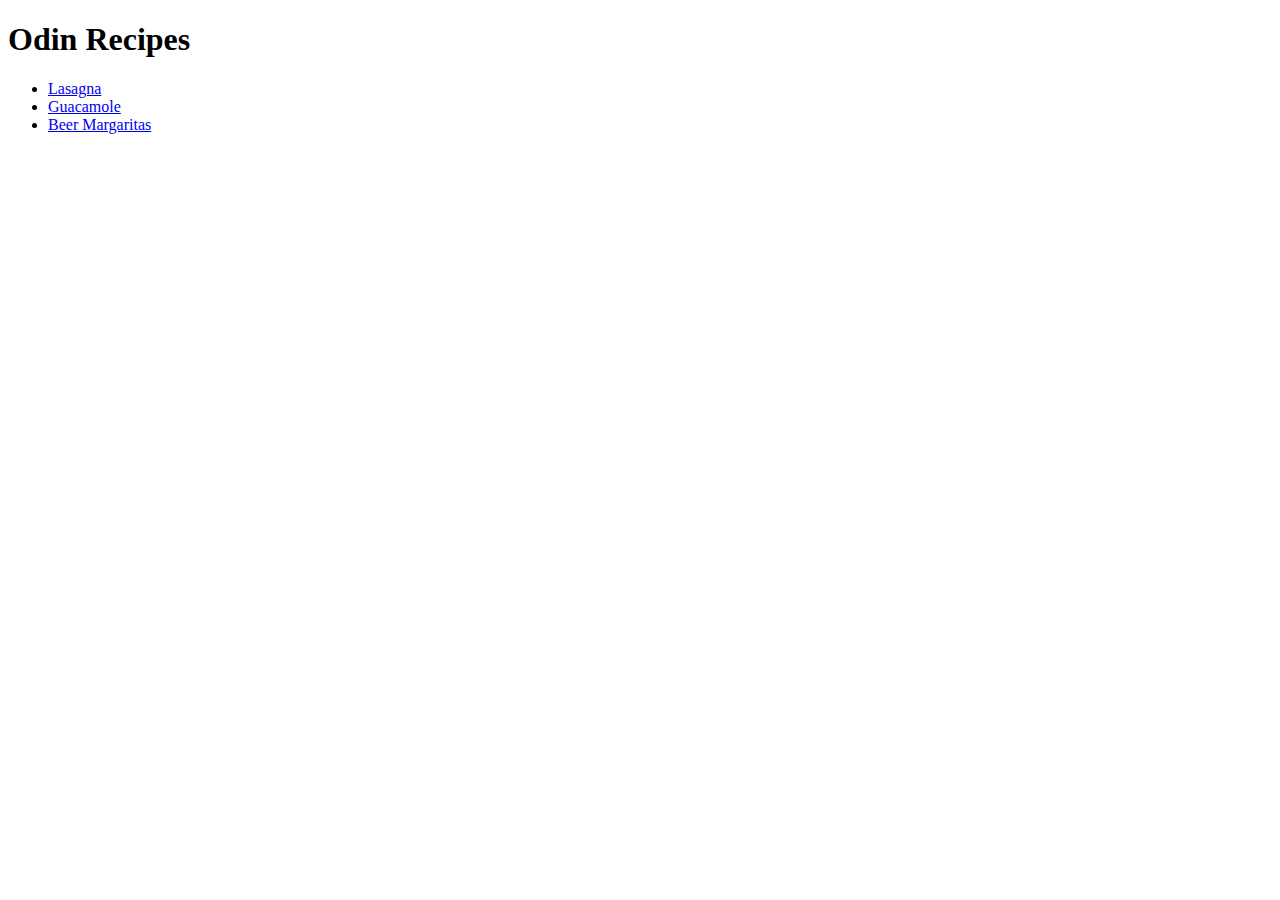
<file: index.html>
<!DOCTYPE html>
<html lang="en">
<head>
  <meta charset="UTF-8">
  <meta name="viewport" content="width=device-width, initial-scale=1.0">
  <title>Recipes</title>
</head>
<body>
  <h1>Odin Recipes</h1>
  <ul>
    <li><a href="recipes/lasagna.html">Lasagna</a></li>
    <li><a href="recipes/guacamole.html">Guacamole</a></li>
    <li><a href="recipes/beer-margaritas.html">Beer Margaritas</a></li>
  </ul>
</body>
</html>
</file>
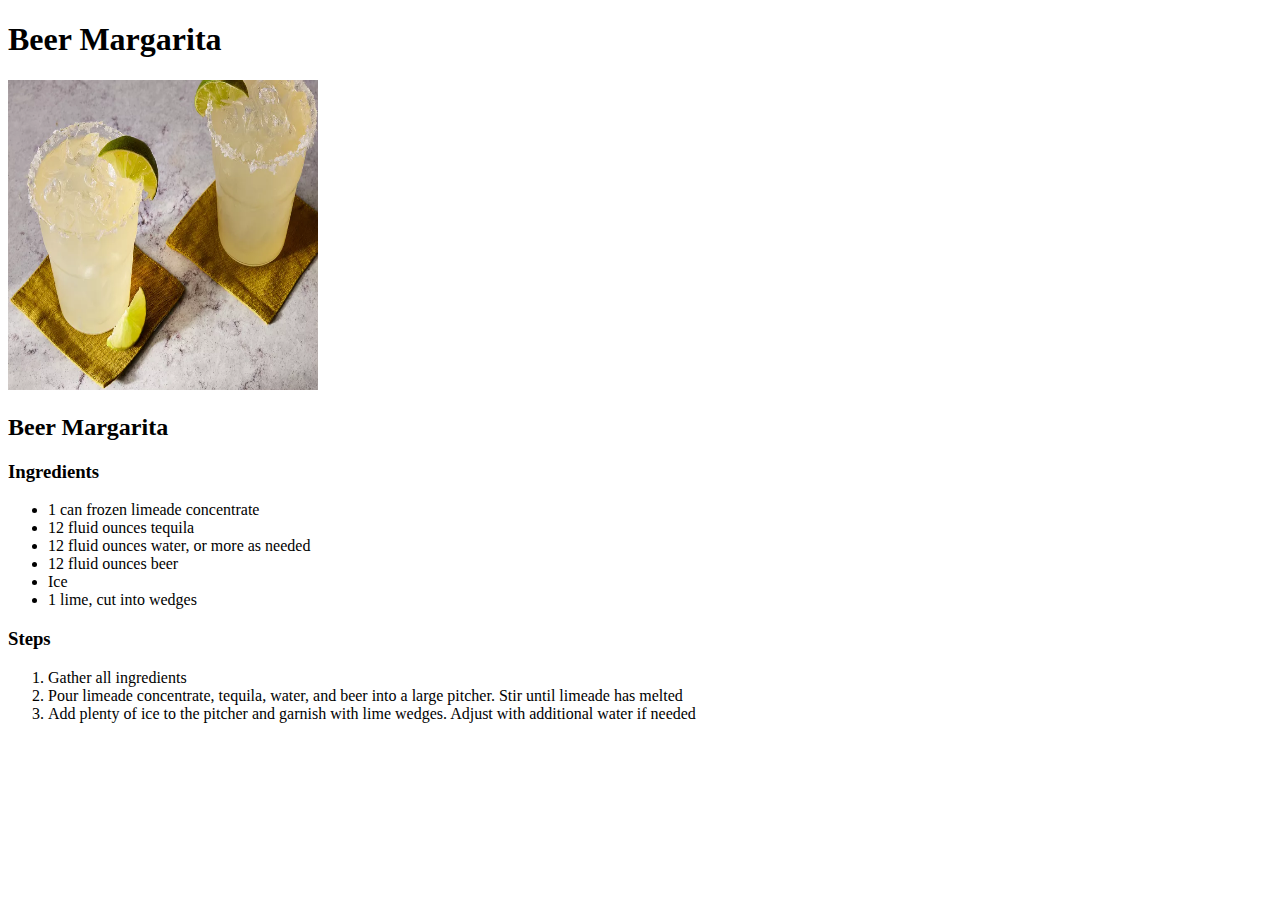
<file: recipes/beer-margaritas.html>
<!DOCTYPE html>
<html lang="en">
<head>
  <meta charset="UTF-8">
  <meta name="viewport" content="width=device-width, initial-scale=1.0">
  <title>Document</title>
</head>
<body>
  <h1>Beer Margarita</h1>
  <p>
    <img src="../images/beer-margarita.jpg" alt="beer-margarita" height="310" width="310">
  </p>
  <p>
    <h2>Beer Margarita</h2>
  </p>
  <h3>
    Ingredients
  </h3>
  <ul>
    <li>1 can frozen limeade concentrate</li>
    <li>12 fluid ounces tequila</li>
    <li>12 fluid ounces water, or more as needed</li>
    <li>12 fluid ounces beer</li>
    <li>Ice</li>
    <li>1 lime, cut into wedges</li>
  </ul>
  <h3>Steps</h3>
  <ol>
    <li>Gather all ingredients</li>
    <li>Pour limeade concentrate, tequila, water, and beer into a large pitcher. Stir until limeade has melted</li>
    <li>Add plenty of ice to the pitcher and garnish with lime wedges. Adjust with additional water if needed</li>
  </ol>
</body>
</html>
</file>
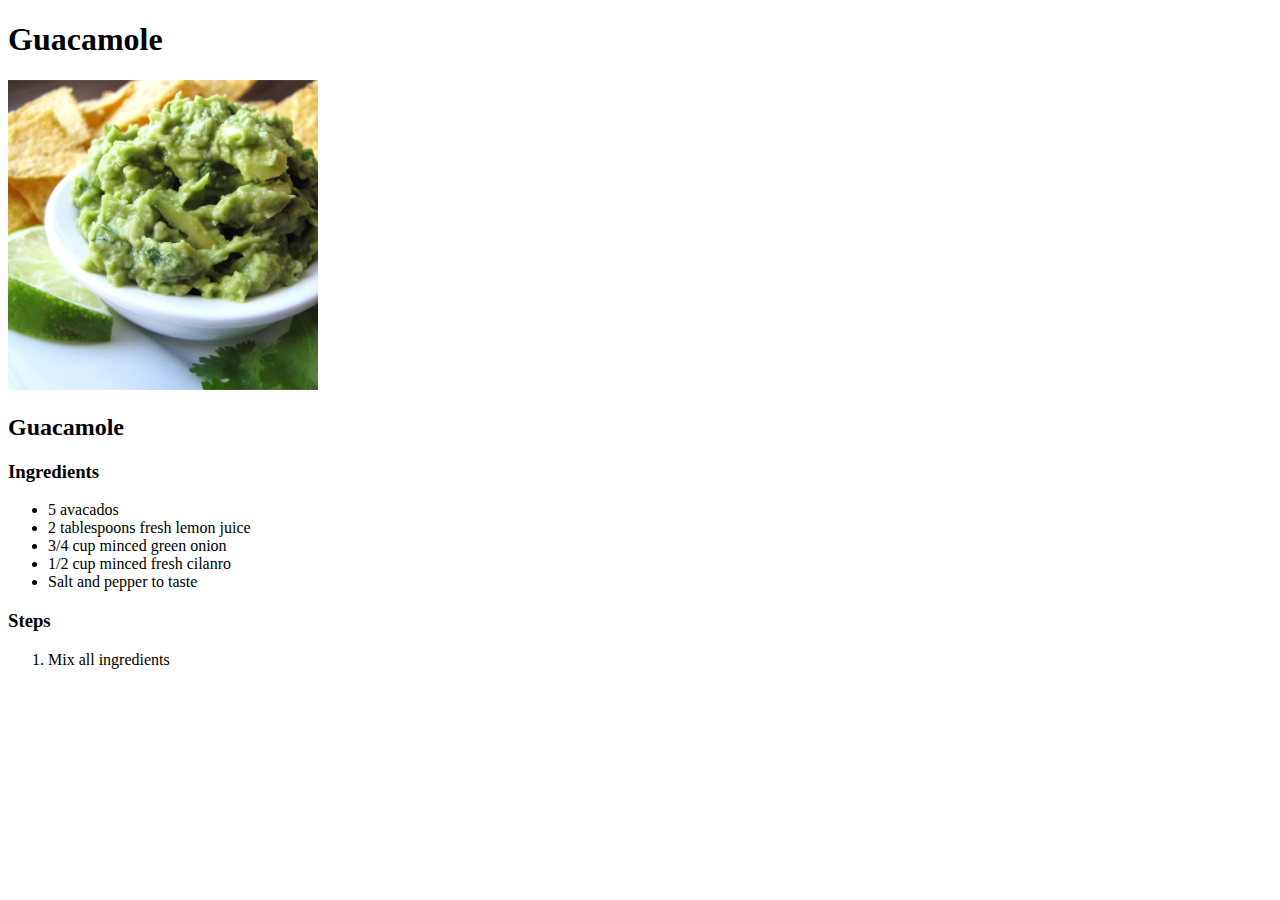
<file: recipes/guacamole.html>
<!DOCTYPE html>
<html lang="en">
<head>
  <meta charset="UTF-8">
  <meta name="viewport" content="width=device-width, initial-scale=1.0">
  <title>Recipes</title>
</head>
<body>
  <h1>Guacamole</h1>
  <p>
    <img src="../images/Guacamole.jpg" alt="Guacamole" height="310" width="310">
  </p>
  <p>
    <h2>Guacamole</h2>
  </p>
  <h3>
    Ingredients
  </h3>
  <ul>
    <li>5 avacados</li>
    <li>2 tablespoons fresh lemon juice</li>
    <li>3/4 cup minced green onion</li>
    <li>1/2 cup minced fresh cilanro</li>
    <li>Salt and pepper to taste</li>
  </ul>
  <h3>Steps</h3>
  <ol>
    <li>Mix all ingredients</li>
  </ol>
</body>
</html>
</file>
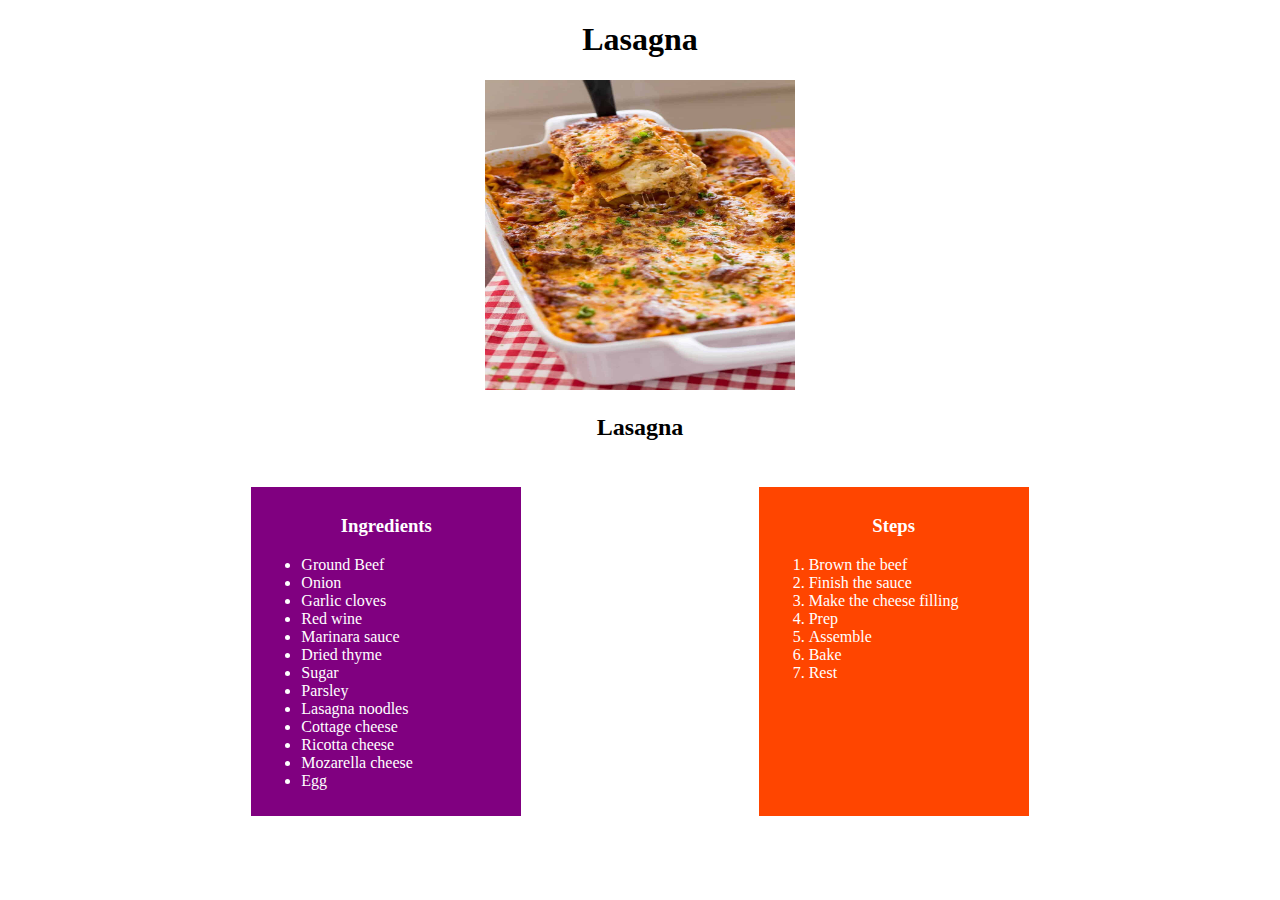
<file: recipes/lasagna.html>
<!DOCTYPE html>
<html lang="en">
<head>
  <meta charset="UTF-8">
  <meta name="viewport" content="width=device-width, initial-scale=1.0">
  <title>Document</title>
  <link rel="stylesheet" href="../style.css">
</head>
<body>
  <h1>Lasagna</h1>
  <p>
    <img src="../images/Lasagna.jpg" alt="lasagna" height="310" width="310">
  </p>
  <p>
    <h2>Lasagna</h2>
  </p>
  <div class="parent">
    <div class="child1">
    <h3>
      Ingredients
    </h3>
    <ul>
      <li>Ground Beef</li>
      <li>Onion</li>
      <li>Garlic cloves</li>
      <li>Red wine</li>
      <li>Marinara sauce</li>
      <li>Dried thyme</li>
      <li>Sugar</li>
      <li>Parsley</li>
      <li>Lasagna noodles</li>
      <li>Cottage cheese</li>
      <li>Ricotta cheese</li>
      <li>Mozarella cheese</li>
      <li>Egg</li>
    </ul>
    </div>
    <div class="child2">
    <h3>Steps</h3>
    <ol>
      <li>Brown the beef</li>
      <li>Finish the sauce</li>
      <li>Make the cheese filling</li>
      <li>Prep</li>
      <li>Assemble</li>
      <li>Bake</li>
      <li>Rest</li>
    </ol>
    </div>
  </div>
</body>
</html>
</file>
<file: style.css>
.parent{display: flex;
justify-content: space-evenly;
padding: 16px;}

.child2,
.child1{background-color: purple;
color: white;
height: auto;
width:  250px;
padding: 10px;
margin: 10px;}

.child2{background-color: orangered;}

body {text-align: center;}

ol,
ul{text-align: left;}
</file>
